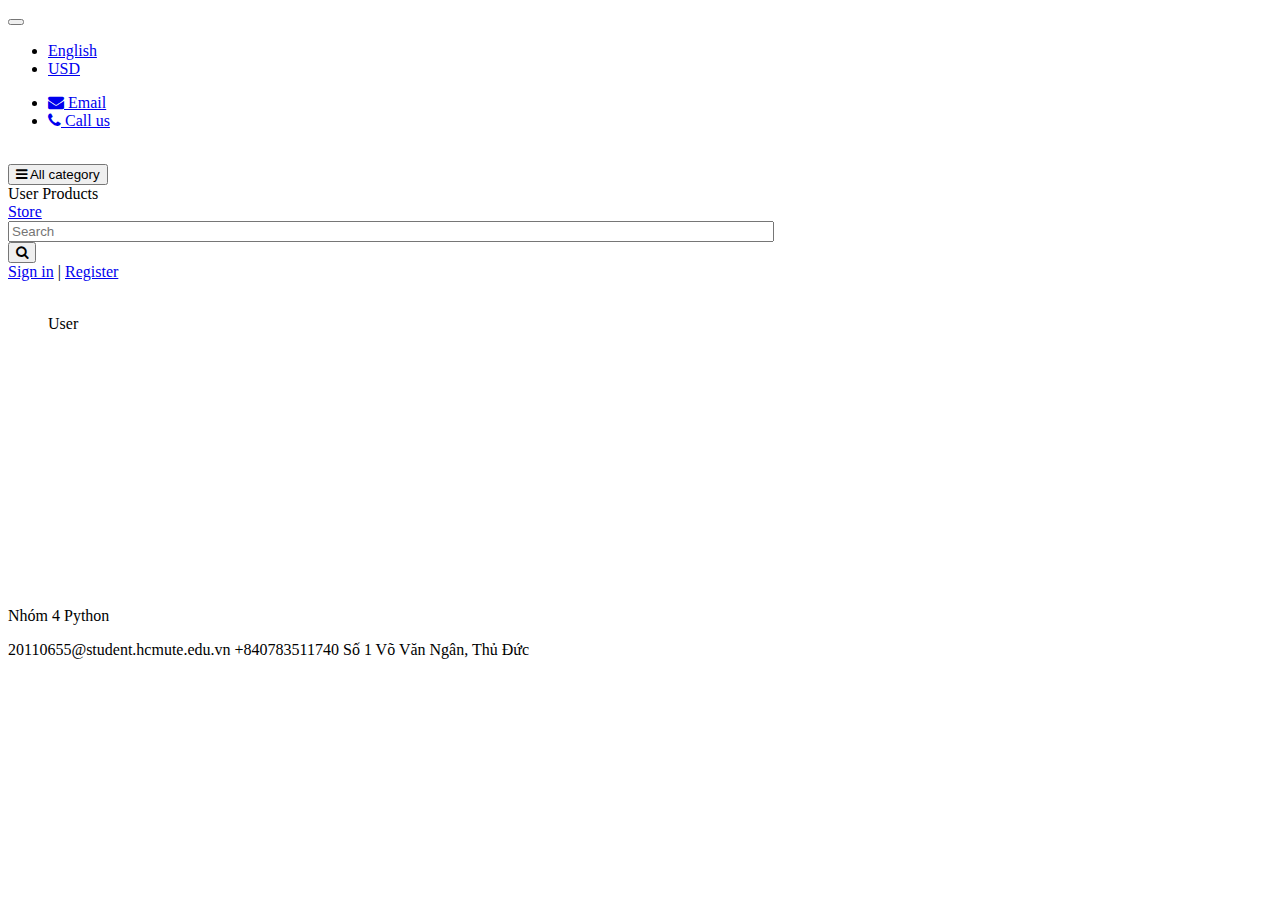
<file: src/main/resources/templates/admin/index.html>
<!DOCTYPE HTML>
<html lang="en">

<head>
	<meta charset="utf-8">
	<meta http-equiv="pragma" content="no-cache" />
	<meta http-equiv="cache-control" content="max-age=604800" />
	<meta name="viewport" content="width=device-width, initial-scale=1, shrink-to-fit=no">
	<link href='https://fonts.googleapis.com/css?family=Roboto:400,100,300,700' rel='stylesheet' type='text/css'>

	<link rel="stylesheet" href="https://stackpath.bootstrapcdn.com/font-awesome/4.7.0/css/font-awesome.min.css">

	<link rel="stylesheet" th:href="@{/css/style.css}">
	<title>Walk to future</title>

	<link rel="stylesheet" type="text/css" th:href="@{/webjars/bootstrap/css/bootstrap.min.css}" />
	<script type="text/javascript" th:src="@{/webjars/jquery/jquery.min.js}"></script>
	<script type="text/javascript" th:src="@{/webjars/bootstrap/js/bootstrap.min.js}"></script>

	<link th:href="@{/images/favicon.ico}" rel="shortcut icon" type="image/x-icon">

	<!-- jQuery -->
	<script th:src="@{/js/jquery-2.0.0.min.js}" type="text/javascript"></script>

	<!-- Bootstrap4 files-->
	<script th:src="@{/js/bootstrap.bundle.min.js}" type="text/javascript"></script>
	<link th:href="@{/css/bootstrap.css}" rel="stylesheet" type="text/css" />

	<!-- Font awesome 5 -->
	<link th:href="@{/fonts/fontawesome/css/all.min.css}" type="text/css" rel="stylesheet">

	<!-- custom style -->
	<link th:href="@{/css/ui.css}" rel="stylesheet" type="text/css" />
	<link th:href="@{/css/responsive.css}" rel="stylesheet" media="only screen and (max-width: 1200px)" />

	<!-- custom javascript -->
	<script th:src="@{/js/script.js}" type="text/javascript"></script>

	<script type="text/javascript">
		/// some script

		// jquery ready start
		$(document).ready(function () {
			// jQuery code

		});
// jquery end
	</script>

</head>

<body>


	<header class="section-header">
		<nav class="navbar p-md-0 navbar-expand-sm navbar-light border-bottom">
			<div class="container">
				<button class="navbar-toggler" type="button" data-toggle="collapse" data-target="#navbarTop4"
					aria-controls="navbarNav" aria-expanded="false" aria-label="Toggle navigation">
					<span class="navbar-toggler-icon"></span>
				</button>
				<div class="collapse navbar-collapse" id="navbarTop4">
					<ul class="navbar-nav mr-auto">
						<li class="nav-item dropdown">
							<a href="#" class="nav-link">English </a>

						</li>
						<li class="nav-item dropdown">
							<a href="#" class="nav-link"> USD </a>
						</li>
					</ul>
					<ul class="navbar-nav">
						<li><a href="#" class="nav-link"> <i class="fa fa-envelope"></i> Email </a></li>
						<li><a href="#" class="nav-link"> <i class="fa fa-phone"></i> Call us </a></li>
					</ul> <!-- list-inline //  -->
				</div> <!-- navbar-collapse .// -->
			</div> <!-- container //  -->
		</nav>

		<section class="header-main border-bottom">
			<div class="container">
				<div class="row align-items-center">
					<div class="col-lg-2 col-md-3 col-6">
						<a href="#" class="brand-wrap">
							<img class="logo" th:src="@{/images/logo1.jpg}">
						</a> <!-- brand-wrap.// -->
					</div>
					<div class="col-lg col-sm col-md col-6 flex-grow-0">
						<div class="category-wrap dropdown d-inline-block float-right">
							<button type="button" class="btn btn-primary dropdown-toggle" data-toggle="dropdown">
								<i class="fa fa-bars"></i> All category
							</button>
							<div class="dropdown-menu">
								<a class="dropdown-item" th:href="@{/user}">User</a>
								<a class="dropdown-item" th:href="@{/product}">Products</a>
							</div>
						</div> <!-- category-wrap.// -->
					</div> <!-- col.// -->
					<a href="#" class="btn btn-outline-primary">Store</a>
					<div class="col-lg  col-md-6 col-sm-12 col">
						<form id="formSearch" method="POST" class="search">
							<div class="input-group w-100">
								<div class="category-wrap dropdown">
									<div style="display:none" id="drop" class="dropdown-menu">

										<a class="dropdown-item" href="#">aa</a>
										<a id="nf" class="dropdown-item">Not Found</a>
									</div>
								</div> <!-- category-wrap.// -->
								<input id="search" name="search" type="text" class="form-control" data-toggle="dropdown"
									style="width:60%;" placeholder="Search">
								<div class="input-group-append">
									<button class="btn btn-primary">
										<i class="fa fa-search"></i>
									</button>
								</div>
							</div>

						</form> <!-- search-wrap .end// -->
					</div> <!-- col.// -->
					<div class="col-lg-3 col-sm-6 col-8 order-2 order-lg-3">
						<div class="d-flex justify-content-end mb-3 mb-lg-0">
							<div class="widget-header">
								<div class="icontext w-100">

									<div>
										<a href="#">Sign in</a> <span class="dark-transp"> | </span>
										<a href="#"> Register</a>
									</div>
								</div>
								<a href="#" class="widget-header pl-3 ml-3">
								</a>

							</div> <!-- widgets-wrap.// -->
						</div> <!-- col.// -->
					</div> <!-- row.// -->
				</div> <!-- container.// -->
		</section> <!-- header-main .// -->
	</header> <!-- section-header.// -->

	<!-- ========================= HEADER END ========================= -->
	<section class="section-content padding-y">
		<div class="container">
			<div class="row">
				<div class="col-md-3">
					<div class="card card-product-grid" style="height: 310px;">
						<a th:href="@{/adminUser/view}" class="img-wrap" style ="margin-bottom:30px"> <img id="index_img" th:src="@{/images/user.jpg}"></a>
						<figure>
							<figcaption class="info-wrap">
								<a th:href="@{/adminUser/view}" class="title">User</a>
								<div class="price mt-1"></div> <!-- price-wrap.// -->
							</figcaption>
						<figure />
					</div>
				</div> <!-- col.// -->
			</div> <!-- row.// -->
		</div>
	</section>


	<!-- ========================= FOOTER ========================= -->
	<footer class="section-footer border-top">
		<div class="container">
			<section class="footer-bottom border-top row">
				<div class="col-md-2">
					<p class="text-muted"> Nhóm 4 Python</p>
				</div>
				<div class="col-md-8 text-md-center">
					<span class="px-2">20110655@student.hcmute.edu.vn</span>
					<span class="px-2">+840783511740</span>
					<span class="px-2">Số 1 Võ Văn Ngân, Thủ Đức</span>
				</div>
				<div class="col-md-2 text-md-right text-muted">
					<i class="fab fa-lg fa-cc-visa"></i>
					<i class="fab fa-lg fa-cc-paypal"></i>
					<i class="fab fa-lg fa-cc-mastercard"></i>
				</div>
			</section>
		</div><!-- //container -->
	</footer>
	<!-- ========================= FOOTER END // ========================= -->
</body>

</html>
</file>
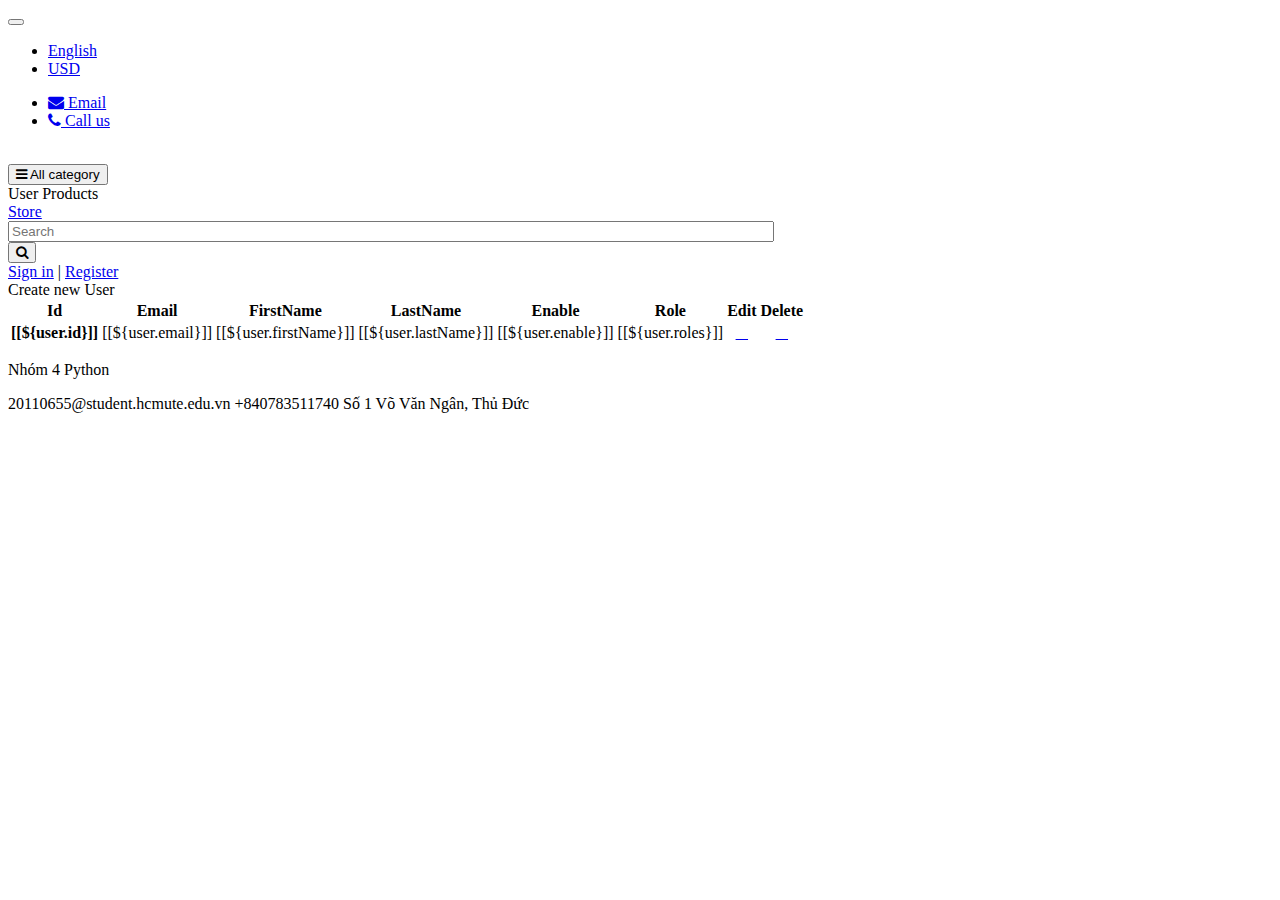
<file: src/main/resources/templates/admin/user.html>
<!DOCTYPE HTML>
<html lang="en">

<head>
	<meta charset="utf-8">
	<meta http-equiv="pragma" content="no-cache" />
	<meta http-equiv="cache-control" content="max-age=604800" />
	<meta name="viewport" content="width=device-width, initial-scale=1, shrink-to-fit=no">
	<link href='https://fonts.googleapis.com/css?family=Roboto:400,100,300,700' rel='stylesheet' type='text/css'>

	<link rel="stylesheet" href="https://stackpath.bootstrapcdn.com/font-awesome/4.7.0/css/font-awesome.min.css">

	<link rel="stylesheet" th:href="@{/css/style.css}">
	<title>Walk to future</title>

	<link rel="stylesheet" type="text/css" th:href="@{/webjars/bootstrap/css/bootstrap.min.css}" />
	<script type="text/javascript" th:src="@{/webjars/jquery/jquery.min.js}"></script>
	<script type="text/javascript" th:src="@{/webjars/bootstrap/js/bootstrap.min.js}"></script>

	<link th:href="@{/images/favicon.ico}" rel="shortcut icon" type="image/x-icon">

	<!-- jQuery -->
	<script th:src="@{/js/jquery-2.0.0.min.js}" type="text/javascript"></script>

	<!-- Bootstrap4 files-->
	<script th:src="@{/js/bootstrap.bundle.min.js}" type="text/javascript"></script>
	<link th:href="@{/css/bootstrap.css}" rel="stylesheet" type="text/css" />

	<!-- Font awesome 5 -->
	<link th:href="@{/fonts/fontawesome/css/all.min.css}" type="text/css" rel="stylesheet">

	<!-- custom style -->
	<link th:href="@{/css/ui.css}" rel="stylesheet" type="text/css" />
	<link th:href="@{/css/responsive.css}" rel="stylesheet" media="only screen and (max-width: 1200px)" />

	<!-- custom javascript -->
	<script th:src="@{/js/script.js}" type="text/javascript"></script>

	<script type="text/javascript">
		/// some script

		// jquery ready start
		$(document).ready(function () {
			// jQuery code

		});
// jquery end
	</script>

</head>

<body>

	<!-- ========================= HEADER ========================= -->
	<header class="section-header">
		<nav class="navbar p-md-0 navbar-expand-sm navbar-light border-bottom">
			<div class="container">
				<button class="navbar-toggler" type="button" data-toggle="collapse" data-target="#navbarTop4"
					aria-controls="navbarNav" aria-expanded="false" aria-label="Toggle navigation">
					<span class="navbar-toggler-icon"></span>
				</button>
				<div class="collapse navbar-collapse" id="navbarTop4">
					<ul class="navbar-nav mr-auto">
						<li class="nav-item dropdown">
							<a href="#" class="nav-link">English </a>

						</li>
						<li class="nav-item dropdown">
							<a href="#" class="nav-link"> USD </a>
						</li>
					</ul>
					<ul class="navbar-nav">
						<li><a href="#" class="nav-link"> <i class="fa fa-envelope"></i> Email </a></li>
						<li><a href="#" class="nav-link"> <i class="fa fa-phone"></i> Call us </a></li>
					</ul> <!-- list-inline //  -->
				</div> <!-- navbar-collapse .// -->
			</div> <!-- container //  -->
		</nav>

		<section class="header-main border-bottom">
			<div class="container">
				<div class="row align-items-center">
					<div class="col-lg-2 col-md-3 col-6">
						<a href="#" class="brand-wrap">
							<img class="logo" th:src="@{/images/logo1.jpg}">
						</a> <!-- brand-wrap.// -->
					</div>
					<div class="col-lg col-sm col-md col-6 flex-grow-0">
						<div class="category-wrap dropdown d-inline-block float-right">
							<button type="button" class="btn btn-primary dropdown-toggle" data-toggle="dropdown">
								<i class="fa fa-bars"></i> All category
							</button>
							<div class="dropdown-menu">
								<a class="dropdown-item" th:href="@{/user}">User</a>
								<a class="dropdown-item" th:href="@{/product}">Products</a>
							</div>
						</div> <!-- category-wrap.// -->
					</div> <!-- col.// -->
					<a href="#" class="btn btn-outline-primary">Store</a>
					<div class="col-lg  col-md-6 col-sm-12 col">
						<form id="formSearch" method="POST" class="search">
							<div class="input-group w-100">
								<div class="category-wrap dropdown">
									<div style="display:none" id="drop" class="dropdown-menu">

										<a class="dropdown-item" href="#">aa</a>
										<a id="nf" class="dropdown-item">Not Found</a>
									</div>
								</div> <!-- category-wrap.// -->
								<input id="search" name="search" type="text" class="form-control" data-toggle="dropdown"
									style="width:60%;" placeholder="Search">
								<div class="input-group-append">
									<button class="btn btn-primary">
										<i class="fa fa-search"></i>
									</button>
								</div>
							</div>

						</form> <!-- search-wrap .end// -->
					</div> <!-- col.// -->
					<div class="col-lg-3 col-sm-6 col-8 order-2 order-lg-3">
						<div class="d-flex justify-content-end mb-3 mb-lg-0">
							<div class="widget-header">
								<div class="icontext w-100">

									<div>
										<a href="#">Sign in</a> <span class="dark-transp"> | </span>
										<a href="#"> Register</a>
									</div>
								</div>
								<a href="#" class="widget-header pl-3 ml-3">
								</a>

							</div> <!-- widgets-wrap.// -->
						</div> <!-- col.// -->
					</div> <!-- row.// -->
				</div> <!-- container.// -->
		</section> <!-- header-main .// -->
	</header> <!-- section-header.// -->

	<!-- ========================= HEADER END ========================= -->
	
	<!-- ========================= BODY ========================= -->
	<section class="section-content padding-y">
		<div class="container">
			<a th:href=@{/adminUser/new}>Create new User</a>
			<table class="table">
				<thead class="table-primary">
					<tr>
						<th scope="col">Id</th>
						<th scope="col">Email</th>
						<th scope="col">FirstName</th>
						<th scope="col">LastName</th>
						<th scope="col">Enable</th>
						<th scope="col">Role</th>
						<th class="text-center"scope="col">Edit</th>
						<th class="text-center"scope="col">Delete</th>
					</tr>
				</thead>
				<tbody th:each="user : ${users}">
					<tr>
						<th scope="row">[[${user.id}]]</th>
						<td>[[${user.email}]]</td>
						<td>[[${user.firstName}]]</td>
						<td>[[${user.lastName}]]</td>
						<td>[[${user.enable}]]</td>
						<td>[[${user.roles}]]</td>
						<td align="center"><a href="#"><i class="fa-solid fa-pencil"></i></a></td>
						<td align="center"> <a href="#"><i class="fa-solid fa-trash"></i></a></td>
					</tr>
				</tbody>
			</table>

		</div>
	</section>

<!-- ========================= BODY END ========================= -->

	<!-- ========================= FOOTER ========================= -->
	<footer class="section-footer border-top">
		<div class="container">
			<section class="footer-bottom border-top row">
				<div class="col-md-2">
					<p class="text-muted"> Nhóm 4 Python</p>
				</div>
				<div class="col-md-8 text-md-center">
					<span class="px-2">20110655@student.hcmute.edu.vn</span>
					<span class="px-2">+840783511740</span>
					<span class="px-2">Số 1 Võ Văn Ngân, Thủ Đức</span>
				</div>
				<div class="col-md-2 text-md-right text-muted">
					<i class="fab fa-lg fa-cc-visa"></i>
					<i class="fab fa-lg fa-cc-paypal"></i>
					<i class="fab fa-lg fa-cc-mastercard"></i>
				</div>
			</section>
		</div><!-- //container -->
	</footer>
	<!-- ========================= FOOTER END // ========================= -->
</body>

</html>
</file>
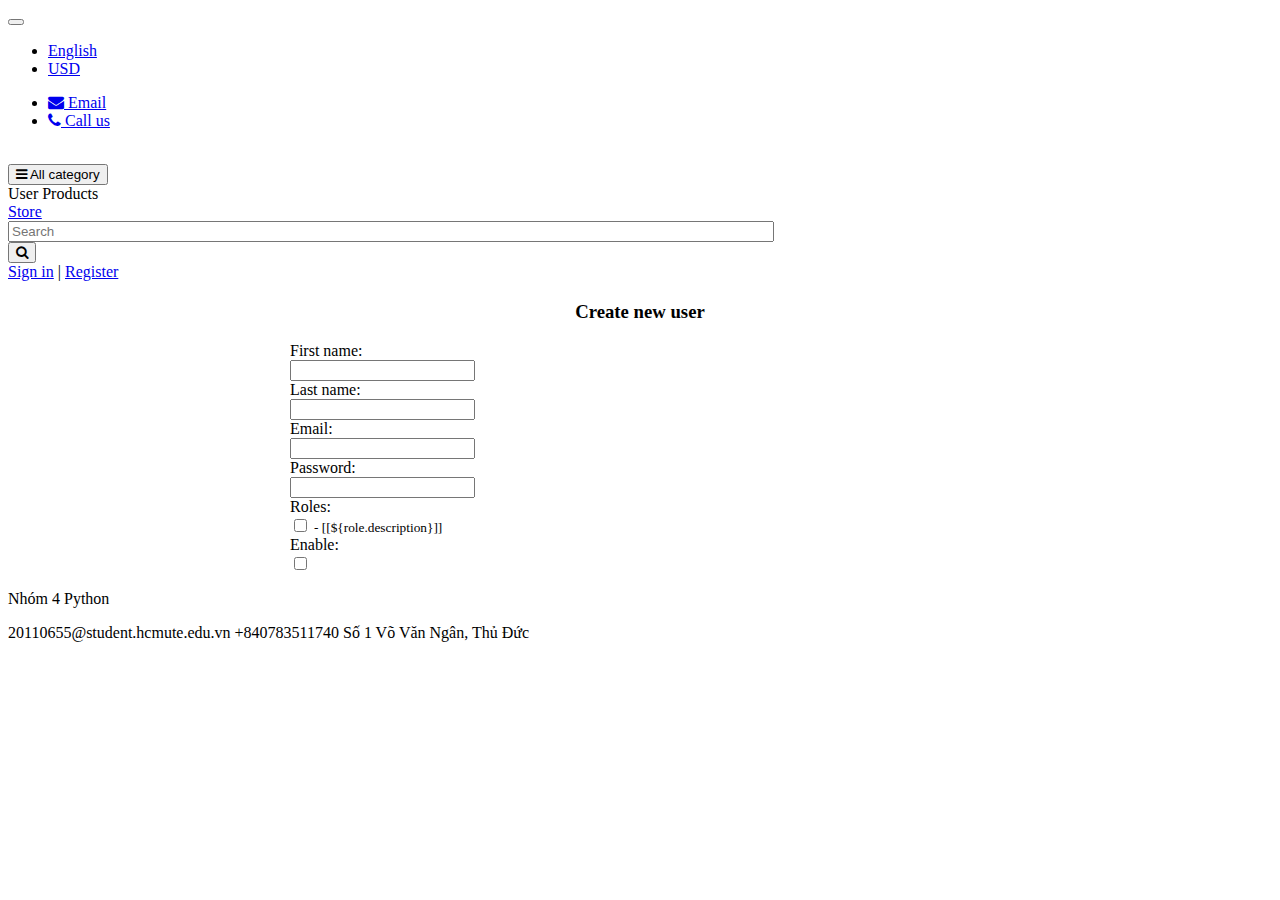
<file: src/main/resources/templates/admin/user_form.html>
<!DOCTYPE HTML>
<html lang="en">

<head>
	<meta charset="utf-8">
	<meta http-equiv="pragma" content="no-cache" />
	<meta http-equiv="cache-control" content="max-age=604800" />
	<meta name="viewport" content="width=device-width, initial-scale=1, shrink-to-fit=no">
	<link href='https://fonts.googleapis.com/css?family=Roboto:400,100,300,700' rel='stylesheet' type='text/css'>

	<link rel="stylesheet" href="https://stackpath.bootstrapcdn.com/font-awesome/4.7.0/css/font-awesome.min.css">

	<link rel="stylesheet" th:href="@{/css/style.css}">
	<title>Walk to future</title>

	<link rel="stylesheet" type="text/css" th:href="@{/webjars/bootstrap/css/bootstrap.min.css}" />
	<script type="text/javascript" th:src="@{/webjars/jquery/jquery.min.js}"></script>
	<script type="text/javascript" th:src="@{/webjars/bootstrap/js/bootstrap.min.js}"></script>

	<link th:href="@{/images/favicon.ico}" rel="shortcut icon" type="image/x-icon">

	<!-- jQuery -->
	<script th:src="@{/js/jquery-2.0.0.min.js}" type="text/javascript"></script>

	<!-- Bootstrap4 files-->
	<script th:src="@{/js/bootstrap.bundle.min.js}" type="text/javascript"></script>
	<link th:href="@{/css/bootstrap.css}" rel="stylesheet" type="text/css" />

	<!-- Font awesome 5 -->
	<link th:href="@{/fonts/fontawesome/css/all.min.css}" type="text/css" rel="stylesheet">

	<!-- custom style -->
	<link th:href="@{/css/ui.css}" rel="stylesheet" type="text/css" />
	<link th:href="@{/css/responsive.css}" rel="stylesheet" media="only screen and (max-width: 1200px)" />

	<!-- custom javascript -->
	<script th:src="@{/js/script.js}" type="text/javascript"></script>

	<script type="text/javascript">
		/// some script

		// jquery ready start
		$(document).ready(function () {
			// jQuery code

		});
// jquery end
	</script>

</head>

<body>

	<!-- ========================= HEADER ========================= -->
	<header class="section-header">
		<nav class="navbar p-md-0 navbar-expand-sm navbar-light border-bottom">
			<div class="container">
				<button class="navbar-toggler" type="button" data-toggle="collapse" data-target="#navbarTop4"
					aria-controls="navbarNav" aria-expanded="false" aria-label="Toggle navigation">
					<span class="navbar-toggler-icon"></span>
				</button>
				<div class="collapse navbar-collapse" id="navbarTop4">
					<ul class="navbar-nav mr-auto">
						<li class="nav-item dropdown">
							<a href="#" class="nav-link">English </a>

						</li>
						<li class="nav-item dropdown">
							<a href="#" class="nav-link"> USD </a>
						</li>
					</ul>
					<ul class="navbar-nav">
						<li><a href="#" class="nav-link"> <i class="fa fa-envelope"></i> Email </a></li>
						<li><a href="#" class="nav-link"> <i class="fa fa-phone"></i> Call us </a></li>
					</ul> <!-- list-inline //  -->
				</div> <!-- navbar-collapse .// -->
			</div> <!-- container //  -->
		</nav>

		<section class="header-main border-bottom">
			<div class="container">
				<div class="row align-items-center">
					<div class="col-lg-2 col-md-3 col-6">
						<a href="#" class="brand-wrap">
							<img class="logo" th:src="@{/images/logo1.jpg}">
						</a> <!-- brand-wrap.// -->
					</div>
					<div class="col-lg col-sm col-md col-6 flex-grow-0">
						<div class="category-wrap dropdown d-inline-block float-right">
							<button type="button" class="btn btn-primary dropdown-toggle" data-toggle="dropdown">
								<i class="fa fa-bars"></i> All category
							</button>
							<div class="dropdown-menu">
								<a class="dropdown-item" th:href="@{/user}">User</a>
								<a class="dropdown-item" th:href="@{/product}">Products</a>
							</div>
						</div> <!-- category-wrap.// -->
					</div> <!-- col.// -->
					<a href="#" class="btn btn-outline-primary">Store</a>
					<div class="col-lg  col-md-6 col-sm-12 col">
						<form id="formSearch" method="POST" class="search">
							<div class="input-group w-100">
								<div class="category-wrap dropdown">
									<div style="display:none" id="drop" class="dropdown-menu">

										<a class="dropdown-item" href="#">aa</a>
										<a id="nf" class="dropdown-item">Not Found</a>
									</div>
								</div> <!-- category-wrap.// -->
								<input id="search" name="search" type="text" class="form-control" data-toggle="dropdown"
									style="width:60%;" placeholder="Search">
								<div class="input-group-append">
									<button class="btn btn-primary">
										<i class="fa fa-search"></i>
									</button>
								</div>
							</div>

						</form> <!-- search-wrap .end// -->
					</div> <!-- col.// -->
					<div class="col-lg-3 col-sm-6 col-8 order-2 order-lg-3">
						<div class="d-flex justify-content-end mb-3 mb-lg-0">
							<div class="widget-header">
								<div class="icontext w-100">

									<div>
										<a href="#">Sign in</a> <span class="dark-transp"> | </span>
										<a href="#"> Register</a>
									</div>
								</div>
								<a href="#" class="widget-header pl-3 ml-3">
								</a>

							</div> <!-- widgets-wrap.// -->
						</div> <!-- col.// -->
					</div> <!-- row.// -->
				</div> <!-- container.// -->
		</section> <!-- header-main .// -->
	</header> <!-- section-header.// -->

	<!-- ========================= HEADER END ========================= -->

	<!-- ========================= BODY ========================= -->
	<section class="text-align-center">
		<center><h3 class="mb-4 pb-2 pb-md-0 mb-md-5" style="margin-top:20px">Create new user</h3></center>
		<form style="max-width: 700px; margin:0 auto">
			<div class="border border-secondary rounded p-3">
				<div class="form-group row">
					<label class="col-sm-4 col-form-lable">First name:</label>
					<div class="col-sm-8">
						<input type="text" class="form-control" required>
					</div>
				</div>

				<div class="form-group row">
					<label class="col-sm-4 col-form-lable">Last name:</label>
					<div class="col-sm-8">
						<input type="text" class="form-control" required>
					</div>
				</div>
				
				<div class="form-group row">
					<label class="col-sm-4 col-form-lable">Email:</label>
					<div class="col-sm-8">
						<input type="email" class="form-control" required>
					</div>
				</div>
				
				<div class="form-group row">
					<label class="col-sm-4 col-form-lable">Password:</label>
					<div class="col-sm-8">
						<input type="password" class="form-control" required>
					</div>
				</div>
				
				<div class="form-group row">
					<label class="col-sm-4 col-form-lable">Roles:</label>
					<div class="col-sm-8">
					<th:block th:each="role: ${roles}" >
						<input type = "checkbox" 
						class="m-2"
						th:field = "*{roles}"
						th:text = "${role.name}"
						th:value = "${role.id}"
						/>
						<small>- [[${role.description}]]</small>
						<br/>
					</th:block>
					</div>
				</div>
				
				<div class="form-group row">
					<label class="col-sm-4 col-form-lable">Enable:</label>
					<div class="col-sm-8">
						<input type="checkbox">
					</div>
				</div>
			</div>
		</form>
	</section>



	<!-- ========================= BODY END ========================= -->
	<!-- ========================= FOOTER ========================= -->
	<footer class="section-footer border-top">
		<div class="container">
			<section class="footer-bottom border-top row">
				<div class="col-md-2">
					<p class="text-muted"> Nhóm 4 Python</p>
				</div>
				<div class="col-md-8 text-md-center">
					<span class="px-2">20110655@student.hcmute.edu.vn</span>
					<span class="px-2">+840783511740</span>
					<span class="px-2">Số 1 Võ Văn Ngân, Thủ Đức</span>
				</div>
				<div class="col-md-2 text-md-right text-muted">
					<i class="fab fa-lg fa-cc-visa"></i>
					<i class="fab fa-lg fa-cc-paypal"></i>
					<i class="fab fa-lg fa-cc-mastercard"></i>
				</div>
			</section>
		</div><!-- //container -->
	</footer>
	<!-- ========================= FOOTER END // ========================= -->
</body>

</html>
</file>
